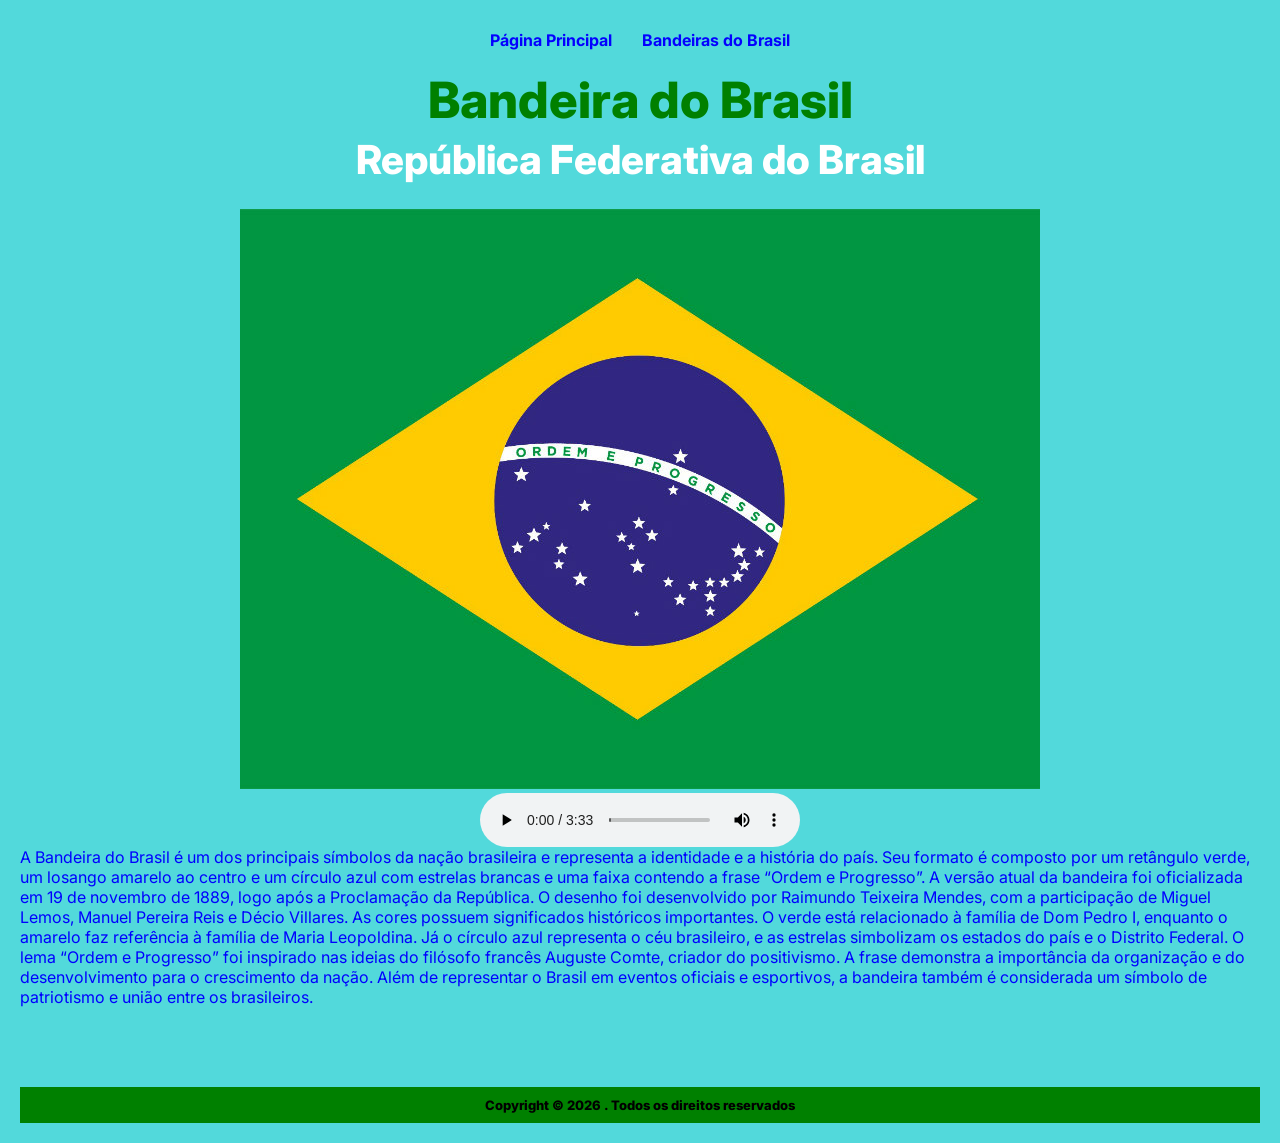
<file: index.html>
<!DOCTYPE html>
<html lang="pt-BR">
<head>
    <meta charset="UTF-8">
    <meta name="viewport" content="width=device-width, initial-scale=1.0">
    <title>Bandeira do Brasil</title>

    
    <link rel="stylesheet" href="main.css">
</head>
<body>

    <header>
        <nav class="menu">
            <a href="index.html">Página Principal</a>
            <a href="simbolos.html">Bandeiras do Brasil</a>
        </nav>
    </header>

    <main>

        <h1 id="titulo">Bandeira do Brasil</h1>

        <h2 class="subtitulo">República Federativa do Brasil</h2>

        <nav class="divisao">
            <center><img  class="bandeira" src="./imagens/Bandeira.jpg" alt="Bandeira do Brasil"></center>

            <audio controls>
            <source src="./audios/hino_nacional_brasileiro.mp3" type="audio/mp3">
            </audio>
        </nav>

        <p>
            A Bandeira do Brasil é um dos principais símbolos da nação brasileira e representa a identidade e a história do país. Seu formato é composto por um retângulo verde, um losango amarelo ao centro e um círculo azul com estrelas brancas e uma faixa contendo a frase “Ordem e Progresso”.
A versão atual da bandeira foi oficializada em 19 de novembro de 1889, logo após a Proclamação da República. O desenho foi desenvolvido por Raimundo Teixeira Mendes, com a participação de Miguel Lemos, Manuel Pereira Reis e Décio Villares.
As cores possuem significados históricos importantes. O verde está relacionado à família de Dom Pedro I, enquanto o amarelo faz referência à família de Maria Leopoldina. Já o círculo azul representa o céu brasileiro, e as estrelas simbolizam os estados do país e o Distrito Federal.
O lema “Ordem e Progresso” foi inspirado nas ideias do filósofo francês Auguste Comte, criador do positivismo. A frase demonstra a importância da organização e do desenvolvimento para o crescimento da nação.
Além de representar o Brasil em eventos oficiais e esportivos, a bandeira também é considerada um símbolo de patriotismo e união entre os brasileiros.

        </p>

    </main>

    <footer>
        Copyright © 2026 . Todos os direitos reservados
    </footer>

</body>
</html>
</file>
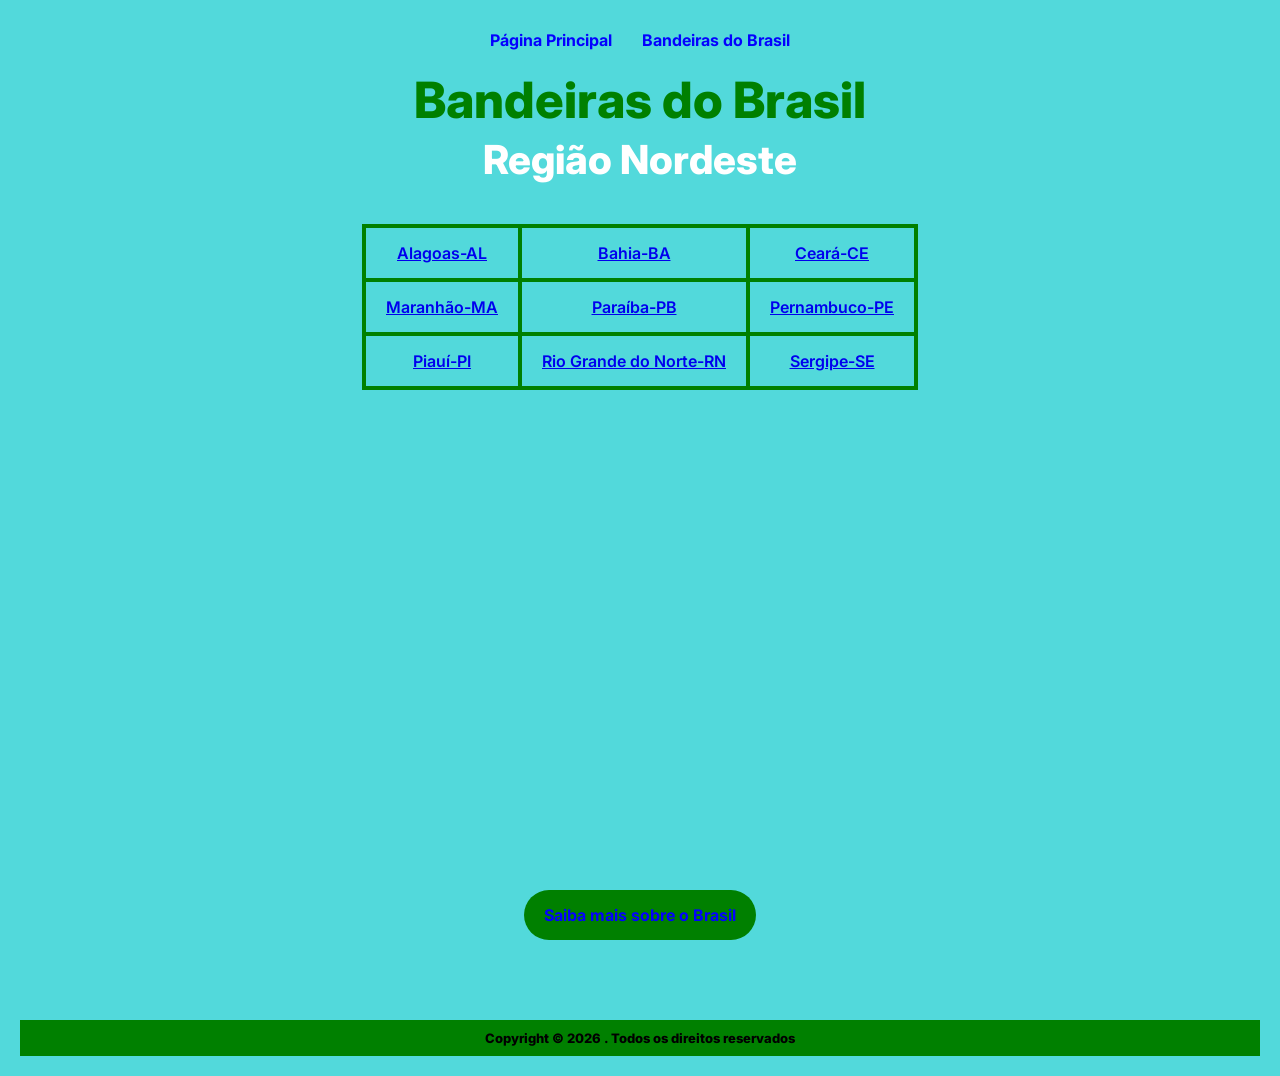
<file: simbolos.html>
<!DOCTYPE html>
<html lang="pt-BR">
<head>
    <meta charset="UTF-8">
    <meta name="viewport" content="width=device-width, initial-scale=1.0">
    <title>Bandeiras do Brasil</title>

    <link rel="stylesheet" href="main.css">
</head>
<body>

    <header>
        <nav class="menu">
            <a href="index.html">Página Principal</a>
            <a href="simbolos.html">Bandeiras do Brasil</a>
        </nav>
    </header>

    <main>

        <h1 id="titulo">Bandeiras do Brasil</h1>

        <h2 class="subtitulo">Região Nordeste</h2>

        <table>
            <tr>
                <td><a href="https://pt.wikipedia.org/wiki/Alagoas" target="_blank">Alagoas-AL</a></td>
                <td><a href="https://pt.wikipedia.org/wiki/Bahia" target="_blank">Bahia-BA</a></td>
                <td><a href="https://pt.wikipedia.org/wiki/Ceará" target="_blank">Ceará-CE</a></td>
            </tr>

            <tr>
                <td><a href="https://pt.wikipedia.org/wiki/Maranhão" target="_blank">Maranhão-MA</a></td>
                <td><a href="https://pt.wikipedia.org/wiki/Paraíba" target="_blank">Paraíba-PB</a></td>
                <td><a href="https://pt.wikipedia.org/wiki/Pernambuco" target="_blank">Pernambuco-PE</a></td>
            </tr>

            <tr>
                <td><a href="https://pt.wikipedia.org/wiki/Piauí" target="_blank">Piauí-PI</a></    td>
                <td><a href="https://pt.wikipedia.org/wiki/Rio_Grande_do_Norte" target="_blank">Rio Grande do Norte-RN</a></td>
                <td><a href="https://pt.wikipedia.org/wiki/Sergipe" target="_blank">Sergipe-SE</a></td>
            </tr>
        </table>

        <div class="mapa">
           <iframe src="https://www.google.com/maps/embed?pb=!1m18!1m12!1m3!1d16109073.3500427!2d-40.573497!3d-9.69134725!2m3!1f0!2f0!3f0!3m2!1i1024!2i768!4f13.1!3m3!1m2!1s0x71604fcb37bd619%3A0x7d035aee7f1710c6!2sRegi%C3%A3o%20Nordeste%20do%20Brasil!5e0!3m2!1spt-BR!2sbr!4v1779891010975!5m2!1spt-BR!2sbr" width="600" height="450" style="border:0;" allowfullscreen="" loading="lazy" referrerpolicy="no-referrer-when-downgrade"></iframe>
             
               
        </div>  

        <div  class="menu botao"> 
             <a class="botao-container" href="https://youtu.be/Q-GLyCSoZEQ?si=3WFg3WjtYJrbGJC7" target="_blank">
                Saiba mais sobre o Brasil
            </a>
        </div>

    </main>

    <footer>
        Copyright © 2026 . Todos os direitos reservados
    </footer>

</body>
</html>
</file>
<file: main.css>
@import url('https://fonts.googleapis.com/css2?family=Inter:wght@400;700;800&display=swap');

*{
    margin: 0;
    padding: 0;
    box-sizing: border-box;
}

body{
    background-color: #52D9DB;
    font-family: 'Inter', sans-serif;
    padding: 20px;
}

.menu{
    display: flex;
    justify-content: center;
    gap: 30px;
    margin-top: 10px;
}

.menu a{
    text-decoration: none;
    color: rgb(4, 0, 255);
    font-size: 1rem;
    font-weight: 700;
    transition: 0.3s;
}

.menu a:hover{
    color: #ffffff;
}

#titulo{
    text-align: center;
    color: green;
    font-size: 50px;
    margin-top: 20px;
    font-weight: 800;
}

.subtitulo{
    text-align: center;
    color: white;
    font-size: 40px;
    margin-top: 5px;
    margin-bottom: 25px;
    font-weight: 800;
}

p{
    color: blue;
}

.midia{
    display: flex;
    flex-direction: column;
    align-items: center;
    margin-top: 10px;
    gap: 20px;
}

.midia img{
    width: 700px;
    max-width: 100%;
    border-radius: 10px;
}

audio{
    width: 320px;
    display: block;
    margin: 0 auto;
}

.texto-principal{
    width: 95%;
    margin: 30px auto;
    text-align: justify;
    line-height: 1.6;
    color: rgb(0, 0, 255);
}

table{
    border-collapse: collapse;
    margin: 40px auto;
}

td{
    border: 4px solid green;
    padding: 15px 20px;
    text-align: center;
    color: blue;
    font-weight: 600;
}

.mapa{
    display: flex;
    justify-content: center;
    margin-top: 30px;
}

.mapa iframe{
    border-radius: 10px;
}

.botao-container{
     background-color: green;
    color: black;
    text-decoration: none;
    padding: 15px 20px;
    border-radius: 120px;
    font-weight: 80;
    transition: 0.3s;
}
.botao a:hover{
    background-color: white;
}

footer{
    background-color: green;
    text-align: center;
    font-size: 13px;
    font-weight: 800;
    padding: 10px;
    margin-top: 80px;
}
</file>
